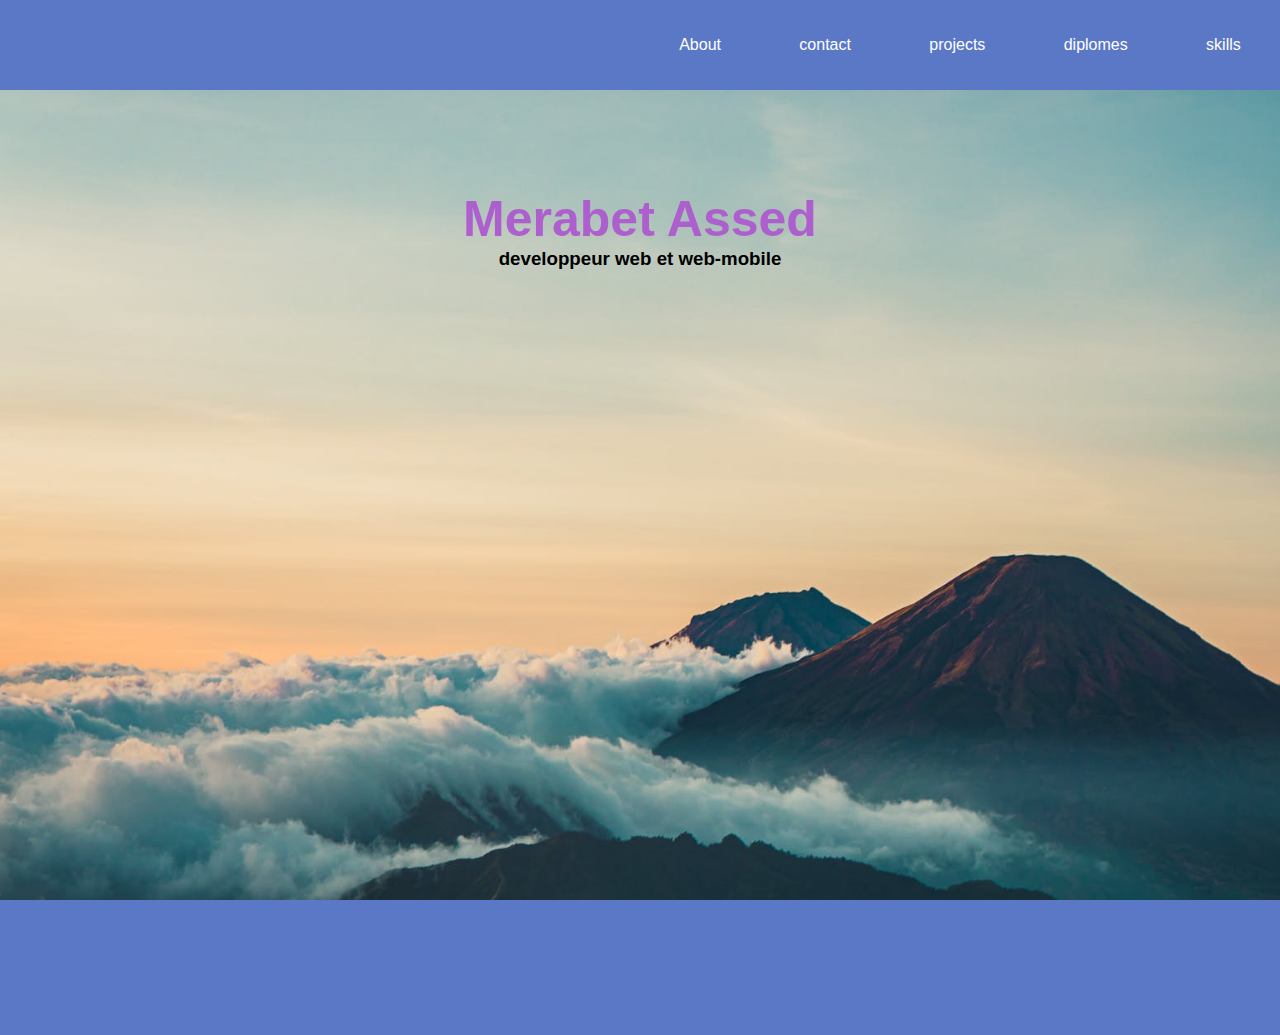
<file: index.html>
<!DOCTYPE html>
<html lang="en">
<head>
    <meta charset="UTF-8">
    <meta name="viewport" content="width=device-width, initial-scale=1.0">
    <meta http-equiv="X-UA-Compatible" content="ie=edge">
    <link rel="stylesheet" href="./style.css" />
    <title>Document</title>
</head>
<body>
    <nav>
<div class="hamburger">
 <div class="line"></div>
 <div class="line"></div>
 <div class="line"></div>
 <div class="line"></div>
 <div class="line"></div>

</div>

<ul class="nav-links">
    <li><a href="#">About</a></li>
    <li><a href="#">contact</a></li>
    <li><a href="#">projects</a></li>
    <li><a href="#">diplomes</a></li>
    <li><a href="#">skills</a></li>
</ul>

    </nav>
<section class="landing">
    
    <h1>Merabet Assed</h1>
    <h3>developpeur web et web-mobile </h3>
</section>
<footer>


</footer>
  <script src="app.js"></script>  
</body>
</html>
</file>
<file: style.css>
* {
    margin: 0;
    padding: 0;
    box-sizing: border-box;
  }
  body {
    font-family: sans-serif;
    background-size: cover;
    background-image: url(./photo.jpeg);
  }
  
  nav {
    height: 10vh;
    background: #5b78c7;
  }
  .nav-links{
      display: flex;
      list-style: none;
      width: 50%;
      
      height: 100%;
      justify-content: space-around;
      align-items: center;
      margin-left: auto;
  }
  .nav-links li a {
      color: white;
      text-decoration: none;
      font-size: 16px;
  }
  .landing {
      height: 90vh;
      display: flex;
      flex-direction: column;
      justify-content: left;
      align-items: center;
  }

.landing h1 {
    margin-top: 100px;
    
    font-size: 50px;
    color: #ae5fce;
}

footer{
    min-height: 15vh;
    background-color: #5b78c7;
}
@media screen and (max-width:768px)
{
    .line{
        width: 30px;
        height: 3px;
        background: white;
        margin: 5px;
    }
    nav{
        position: relative;
    }
    .hamburger {
        position: absolute;
        cursor: pointer;
        right:5%;
        top :50%;
        transform: translate (-5%, -50%);
        z-index: 2;
    }
    .nav-links{
        position: fixed;
        background: #5b78c7;
        height: 100vh;
        width:100%;
        flex-direction: column;
        clip-path: circle(100px at 90% -10%);
        -webkit-clip-path :circle(100px at 90% -10%);
        transition: all 1s ease-out;
        pointer-events: all;
    }
    .nav-links.open{
        clip-path: circle(1000px at 90% -10%);
        -webkit-clip-path :circle(1000px at 90% -10%);

    }
    .landing {
        flex-direction: column;
    }
    .nav-links li {
        opacity: 0;
    }
    .nav-links li a{
        font-size: 25px;
    }
    .nav-links li:nth-child(1){
transition: all 0.5s ease 0.2s;
    }
    .nav-links li:nth-child(2){
        transition: all 0.5s ease 0.4s;
    }
    .nav-links li:nth-child(3){
        transition: all 0.5s ease 0.6s;
    }
    .nav-links li:nth-child(4){
        transition: all 0.5s ease 0.8s;
    }
    .nav-links li:nth-child(5){
        transition: all 0.5s ease 1s;
    }
    
    li.fade{
        opacity: 1;
    }
}
</file>
